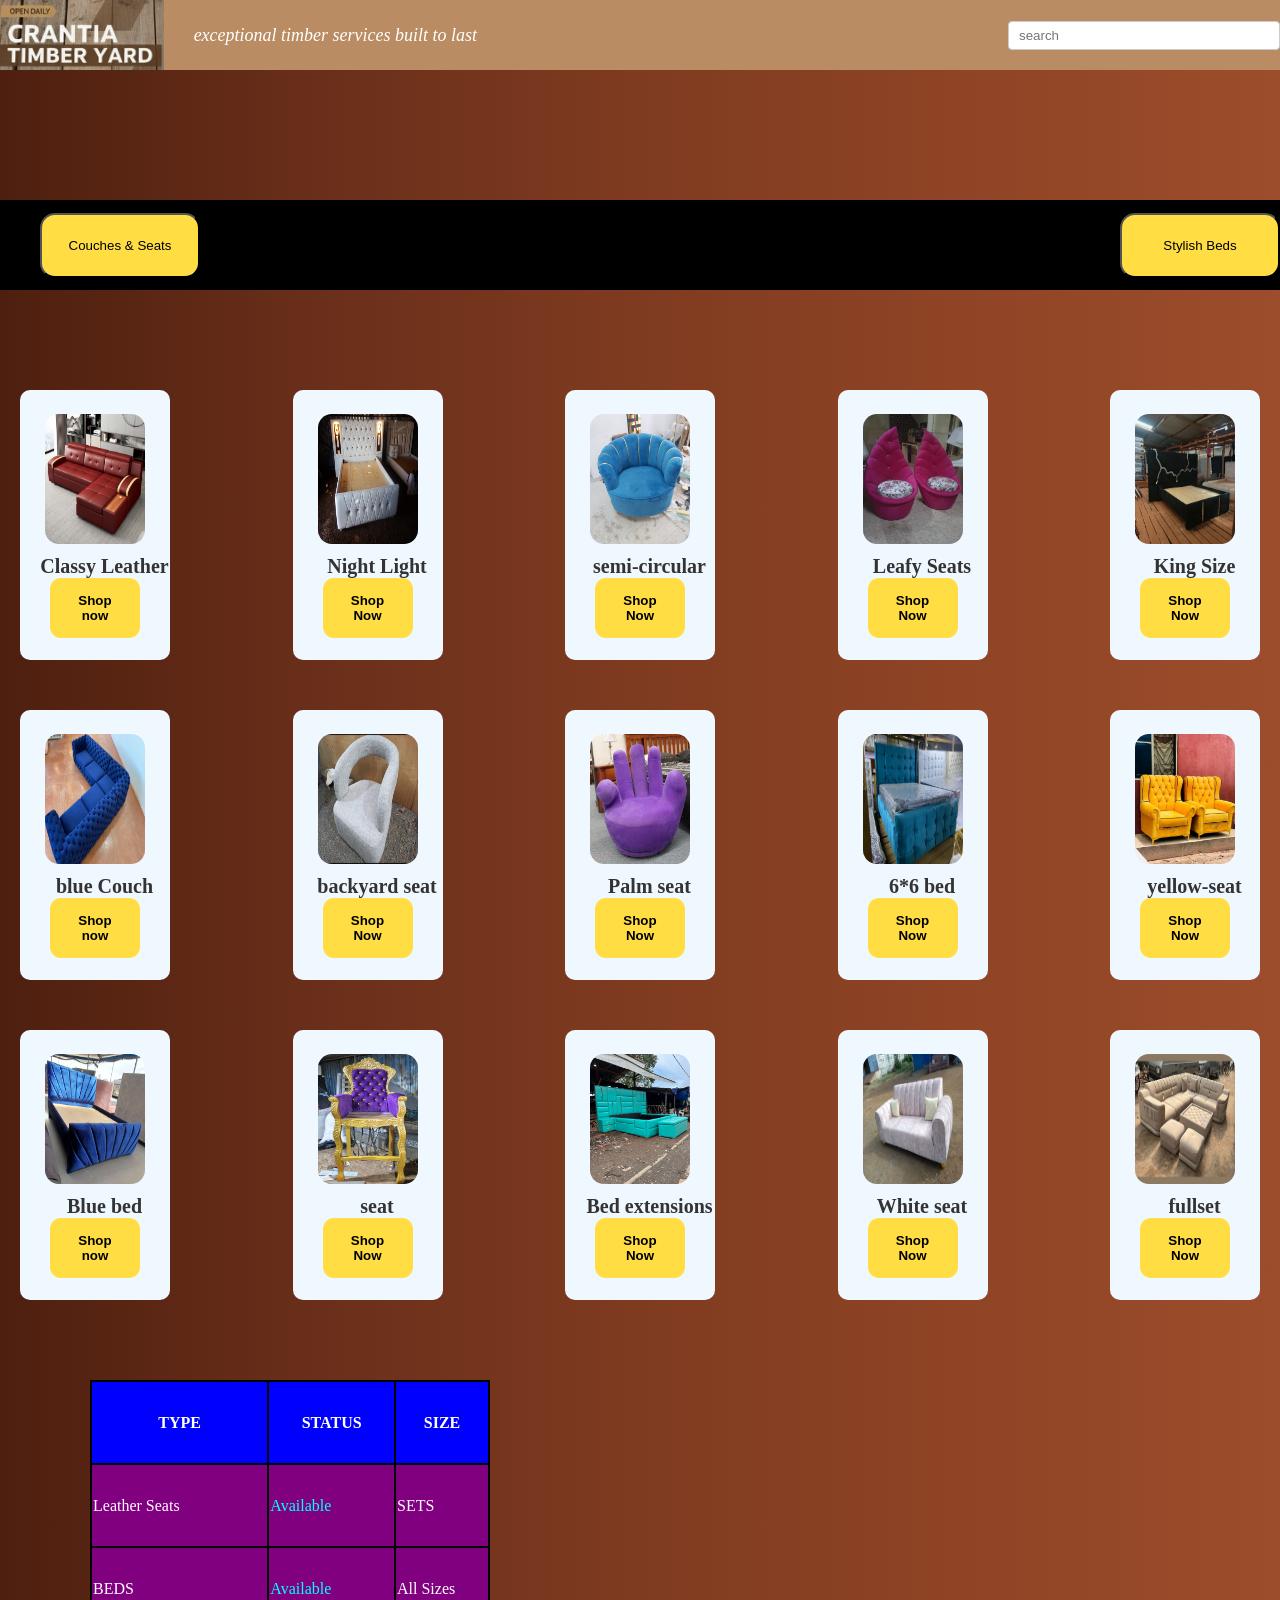
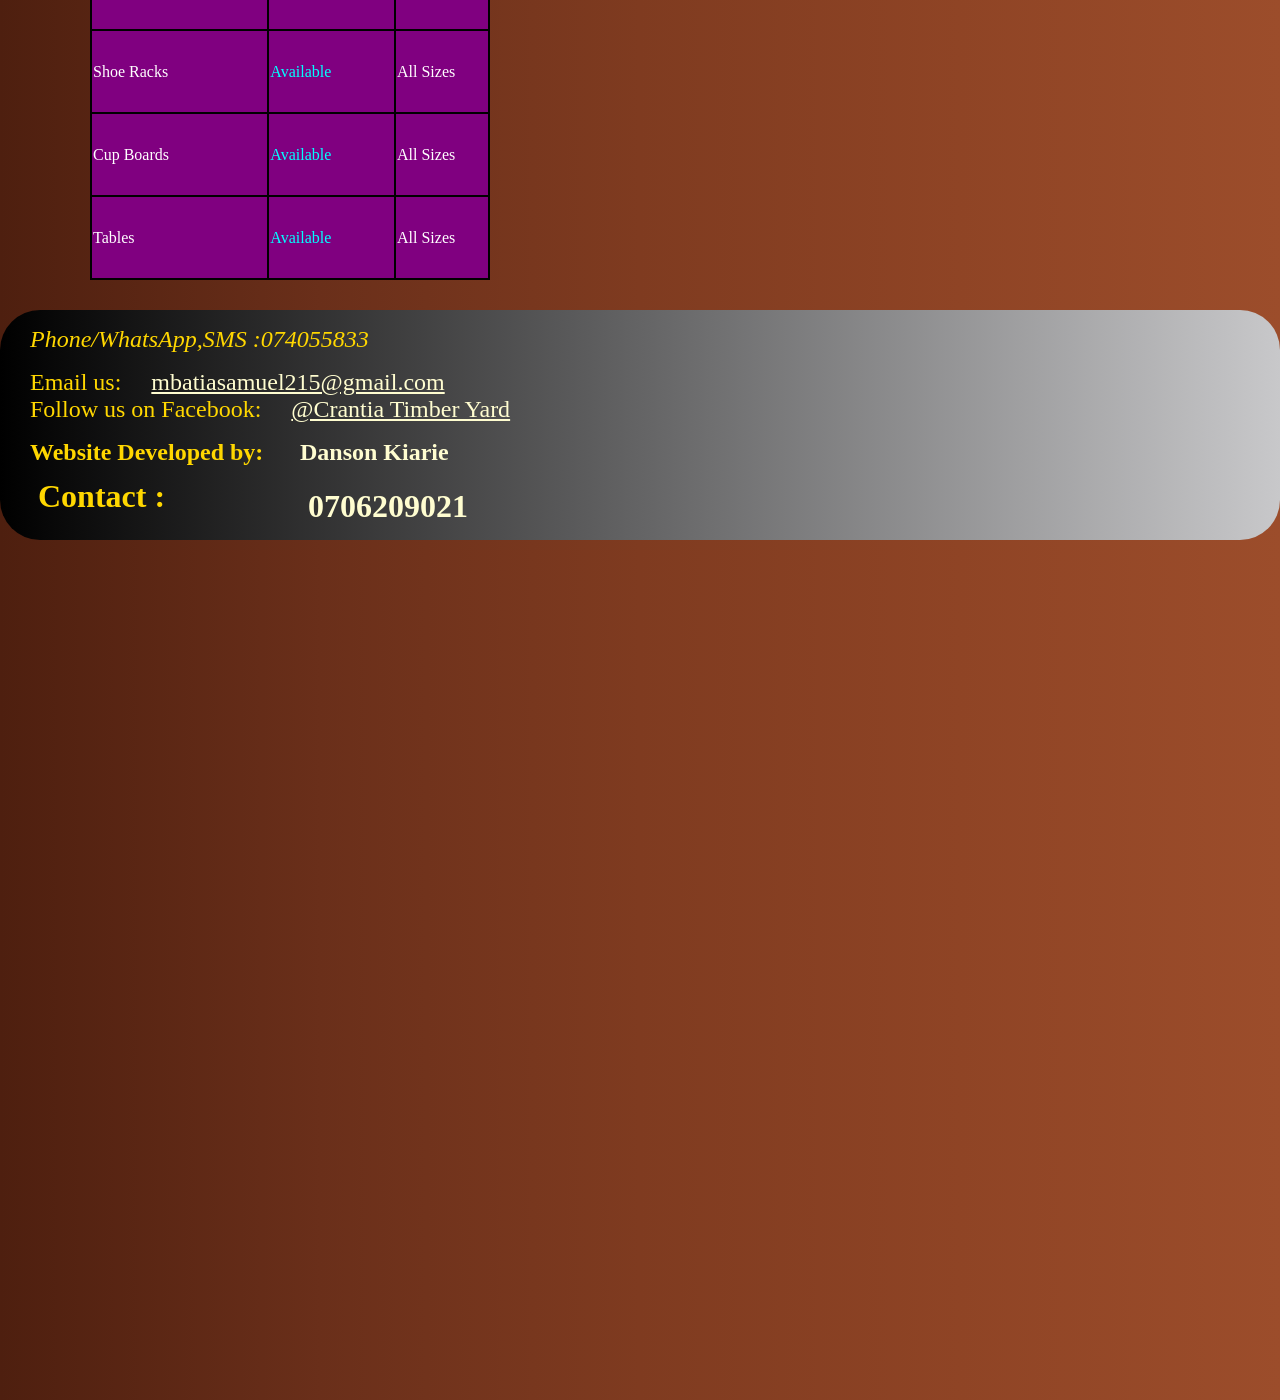
<file: index.html>
<!DOCTYPE html>
<html lang="en">
<head>
    <meta charset="UTF-8">
    <meta name="viewport" content="width=device-width, initial-scale=1.0">
    <title>Document</title>
    <link rel="stylesheet" href="crr.css">
</head>
<body class="body">
    <div class="header-container">
        <div class="fixed-header">
            <img src="loggo.png"   class="logo-img-header">

        </div>
        <div class="exceptional-div">
 <i class="exceptional">exceptional timber services built to last </i>
        </div>
        
        <div class="search-input">
            <input type="text" placeholder="search" class="input-box" list="chuuse">
        </div>

        <datalist id="chuuse">
 <option value="Couches&seats">
<option value="Beds">
    <option value="Contact US">
        <option value="Make order">


        </datalist>
    </div>
    <div class="options-div">
<div class="seats-couches">
    <a href="couches&seats.html">
       <button class="c-and-s">
   
    Couches & Seats
</button> 
    </a>

</div>
<div class="beds">
    <a href="stylishbeds.html"> <button class="beds-btn">
    Stylish Beds
 </button></a>
 
</div>
</div>


<div class="things">
    <div class="photo-1-container">
 <div class="things1">
            <img src="moja.jpeg" alt=""class="moja-photo">
         </div>

 <div class="leather-seat">
     Classy Leather
        </div>

<div>
    <button class="shop-now">
        Shop now

    </button>
             
        </div>

</div>
    
    <div class="thingsa">
    <div>
            <img src="light.jpeg" alt=""class="two-photo">
    </div> 

    <div class="leather-bed">
      Night Light
    </div>
<div>
        <button class="shop-now-btn">
            Shop Now
        </button>
    </div>
    
    </div>
<div class="thingsb">
 <div>
             <img src="WhatsApp  .jpeg" alt=""class="three-photo">
        </div> 

 <div class="blue-seat">
       semi-circular 
        </div>       
  <div>
            <button class=" blue-seat-btn">
                Shop Now
            </button>
        </div>
</div>


<div class="thingsc">
        <div>
             <img src="purple.jpeg" alt="" class="four-photo">
        </div> 
   <div class="maroon-seat">
          Leafy Seats
        </div>
    <div>
            <button class=" maroon-seat-btn">
                Shop Now
            </button>

</div>
</div>

    <div class="thingsd">
        <div>
             <img src="ksz.jpeg" alt=""class="five-photo">
        </div> 
 <div class=" black-bed">
          King Size  
        </div>

        <div>
            <button class=" black-bed-btn">
                Shop Now
            </button>
        </div>

    </div>

    </div>


<div class="things1a">
    <div class="photo-1-container">
 <div class="things1">
            <img src="blueone.jpeg" alt=""class="moja-photo">
         </div>

 <div class="leather-seat">
     blue Couch
        </div>

<div>
    <button class="shop-now">
        Shop now

    </button>
             
        </div>

</div>
    
    <div class="thingsa">
    <div>
            <img src="white.png" alt=""class="two-photo">
    </div> 

    <div class="leather-bed">
     backyard seat
    </div>
<div>
        <button class="shop-now-btn">
            Shop Now
        </button>
    </div>
    
    </div>
<div class="thingsb">
 <div>
             <img src="hand.jpeg" alt=""class="three-photo">
        </div> 

 <div class="blue-seat">
        Palm seat
        </div>       
  <div>
            <button class=" blue-seat-btn">
                Shop Now
            </button>
        </div>
</div>


<div class="thingsc">
        <div>
             <img src="hall.jpeg" alt="" class="four-photo">
        </div> 
   <div class="maroon-seat">
          6*6 bed
        </div>
    <div>
            <button class=" maroon-seat-btn">
                Shop Now
            </button>

</div>
</div>

    <div class="thingsd">
        <div>
             <img src="twin.jpeg" alt=""class="five-photo">
        </div> 
 <div class=" black-bed">
          yellow-seat
        </div>

        <div>
            <button class=" black-bed-btn">
                Shop Now
            </button>
        </div>

    </div>

    </div>
    <div class="things1b">
    <div class="photo-1-container">
 <div class="things1">
            <img src="buluu.jpeg" alt=""class="moja-photo">
         </div>

 <div class="leather-seat">
  Blue bed
        </div>

<div>
    <button class="shop-now">
        Shop now

    </button>
             
        </div>

</div>
    
    <div class="things1c">
    <div>
            <img src="king.png" alt=""class="two-photo">
    </div> 

    <div class="leather-bed">
     seat
    </div>
<div>
        <button class="shop-now-btn">
            Shop Now
        </button>
    </div>
    
    </div>
<div class="thingsb">
 <div>
             <img src="kingsize.jpeg" alt=""class="three-photo">
        </div> 

 <div class="blue-seat">
        Bed extensions
        </div>       
  <div>
            <button class=" blue-seat-btn">
                Shop Now
            </button>
        </div>
</div>


<div class="thingsc">
        <div>
             <img src="kitty.jpeg" alt="" class="four-photo">
        </div> 
   <div class="maroon-seat">
          White seat
        </div>
    <div>
            <button class=" maroon-seat-btn">
                Shop Now
            </button>

</div>
</div>

    <div class="thingsd">
        <div>
             <img src="table room.jpeg" alt=""class="five-photo">
        </div> 
 <div class=" black-bed">
          fullset
        </div>

        <div>
            <button class=" black-bed-btn">
                Shop Now
            </button>
        </div>

    </div>

    </div>
    
        <table bgcolor="black" width="400px" height="500px" style="margin-left: 90px; margin-top:-120px;">
  <tr   bgcolor="blue" width="600px">
    <th style="color:white;">
       TYPE
    </th>
    <th style="color:white;">
       STATUS
    </th >
<th style="color:white;">SIZE</th>

</tr>
<tr  bgcolor="purple" width="600px">
    <td style="color:white;">Leather Seats</td>
    <td style="color:aqua;">Available</td>
    <td style="color:white; width: 90px;"> SETS</td>
</tr>

<tr  bgcolor="purple" width="600px">
    <td style="color:white;"> BEDS</td>
    <td style="color:aqua;">Available</td>
    <td style="color:white;"> All Sizes</td>
</tr>


<tr  bgcolor="purple" width="600px">
    <td style="color:white;">Shoe Racks</td>
    <td style="color:aqua;">Available</td>
    <td style="color:white;">All Sizes</td>
</tr>

<tr  bgcolor="purple" width="600px">
    <td style="color:white;"> Cup Boards</td>
    <td style="color:aqua;">Available</td>
    <td style="color:white;"> All Sizes</td>
</tr>

<tr  bgcolor="purple" width="600px" >
    <td style="color:white;">Tables</td>
    <td style="color:aqua;"> Available</td>
    <td style="color:white;">All Sizes</td>
</tr>
        </table>
    
    
    <!-- The code Breaks here-->
 
     <div class="other-info">

<P>
 <i class="numbr">
    Phone/WhatsApp,SMS :074055833

</i>
</P>
<div class="mail"> Email us:
<a href=""class="link-color">mbatiasamuel215@gmail.com</a>
  </div>
<div class="face"> Follow us on Facebook:
<a href="" class="link-color">@Crantia Timber Yard</a>

  </div>
<h1 class="dev">Website Developed by:</h1>
    <h3 class="danson">Danson Kiarie</h3>
<p>

    <h1 class="num">Contact :</h1><h2 class="nuu">0706209021</h2>
</p>

   </div>
   <script>

// 1. Get all button elements on the page
const allButtons = document.querySelectorAll('button');

allButtons.forEach(button => {
    // 2. Check if the text (trimmed and lowercase) matches 'shop now'
    if (button.innerHTML.trim().toLowerCase() === 'shop now') {
        
        button.addEventListener('click', () => {
            // 3. Perform the redirect
            window.location.href = 'backend.html';
        });
    }
});

   </script>

  

</body>
</html>
</file>
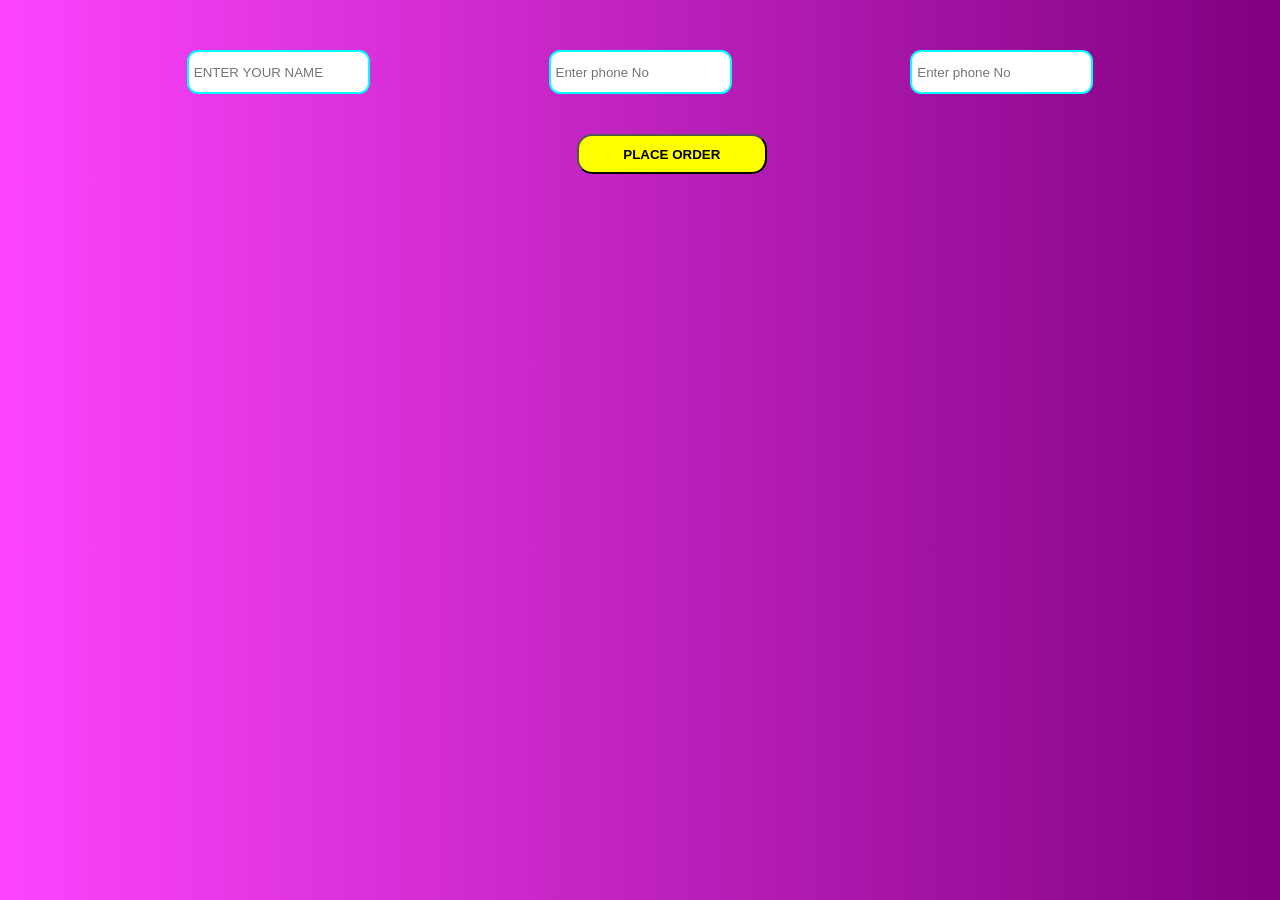
<file: backend.html>
<!DOCTYPE html>
<html lang="en">
<head>
  <meta charset="UTF-8">
  <meta name="viewport" content="width=device-width, initial-scale=1.0">
  <title>Order Form</title>
  <style>
    body {
      background: linear-gradient(to left, purple, rgb(254, 68, 254));
    }
    .finly {
      width: 190px;
      height: 40px;
      margin-top: 40px;
      margin-left: 45%;
      font-weight: bold;
      background-color: rgb(255, 255, 0);
      border-radius: 15px;
      cursor: pointer;
    }
    .cont {
      display: flex;
      justify-content: space-evenly;
      align-items: center;
      margin-top: 50px;
    }
    .in {
      border-radius: 11px;
      height: 30px;
      border: 2px solid aqua;
      padding: 5px;
    }
  </style>
</head>
<body>

  <form action="https://formspree.io/f/xlgdqrqq" method="POST">
    <div class="cont">
      <input type="text" name="name" placeholder="ENTER YOUR NAME" class="in" required>
      <input type="tel" name="phone" placeholder="Enter phone No" class="in" required>
        <input type="email" name="email" placeholder="Enter phone No" class="in" required>
    </div>
    <button type="submit" class="finly">PLACE ORDER</button>
  </form>
  
      
</body>

</html>
</file>
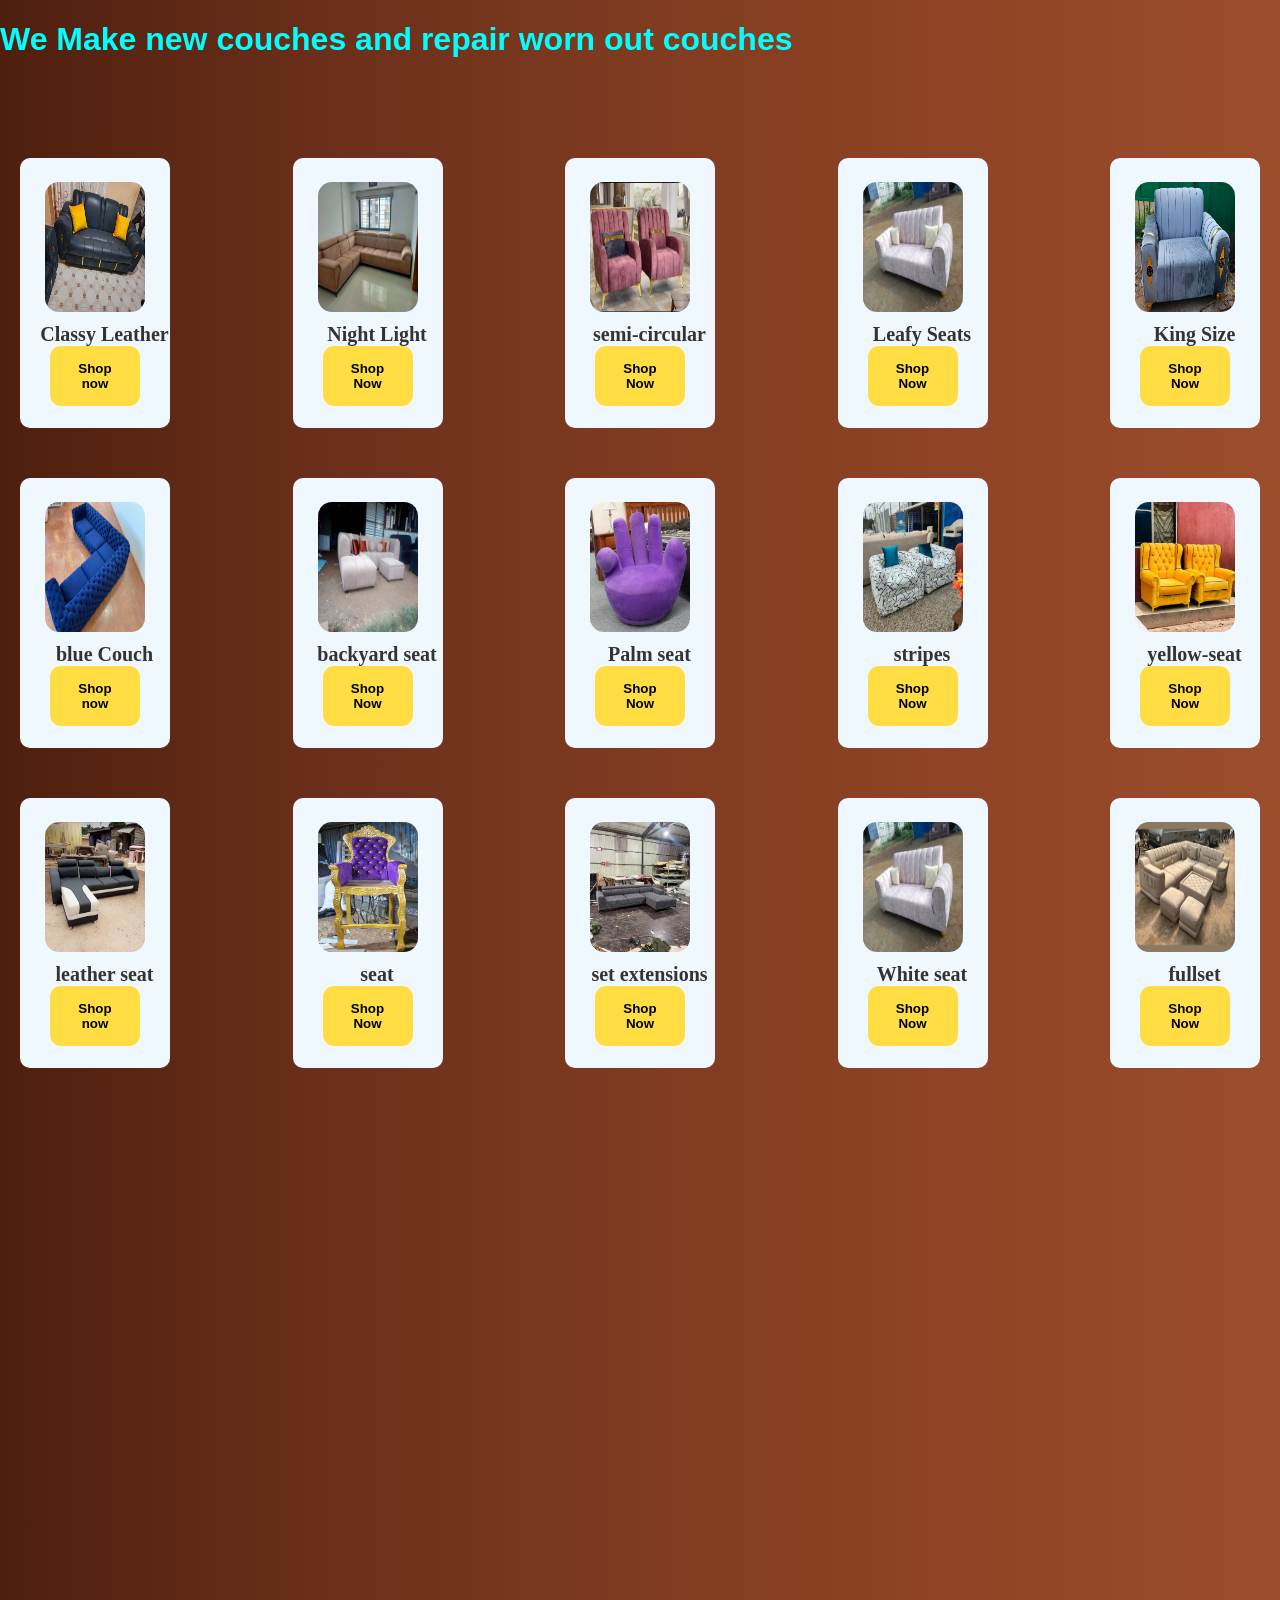
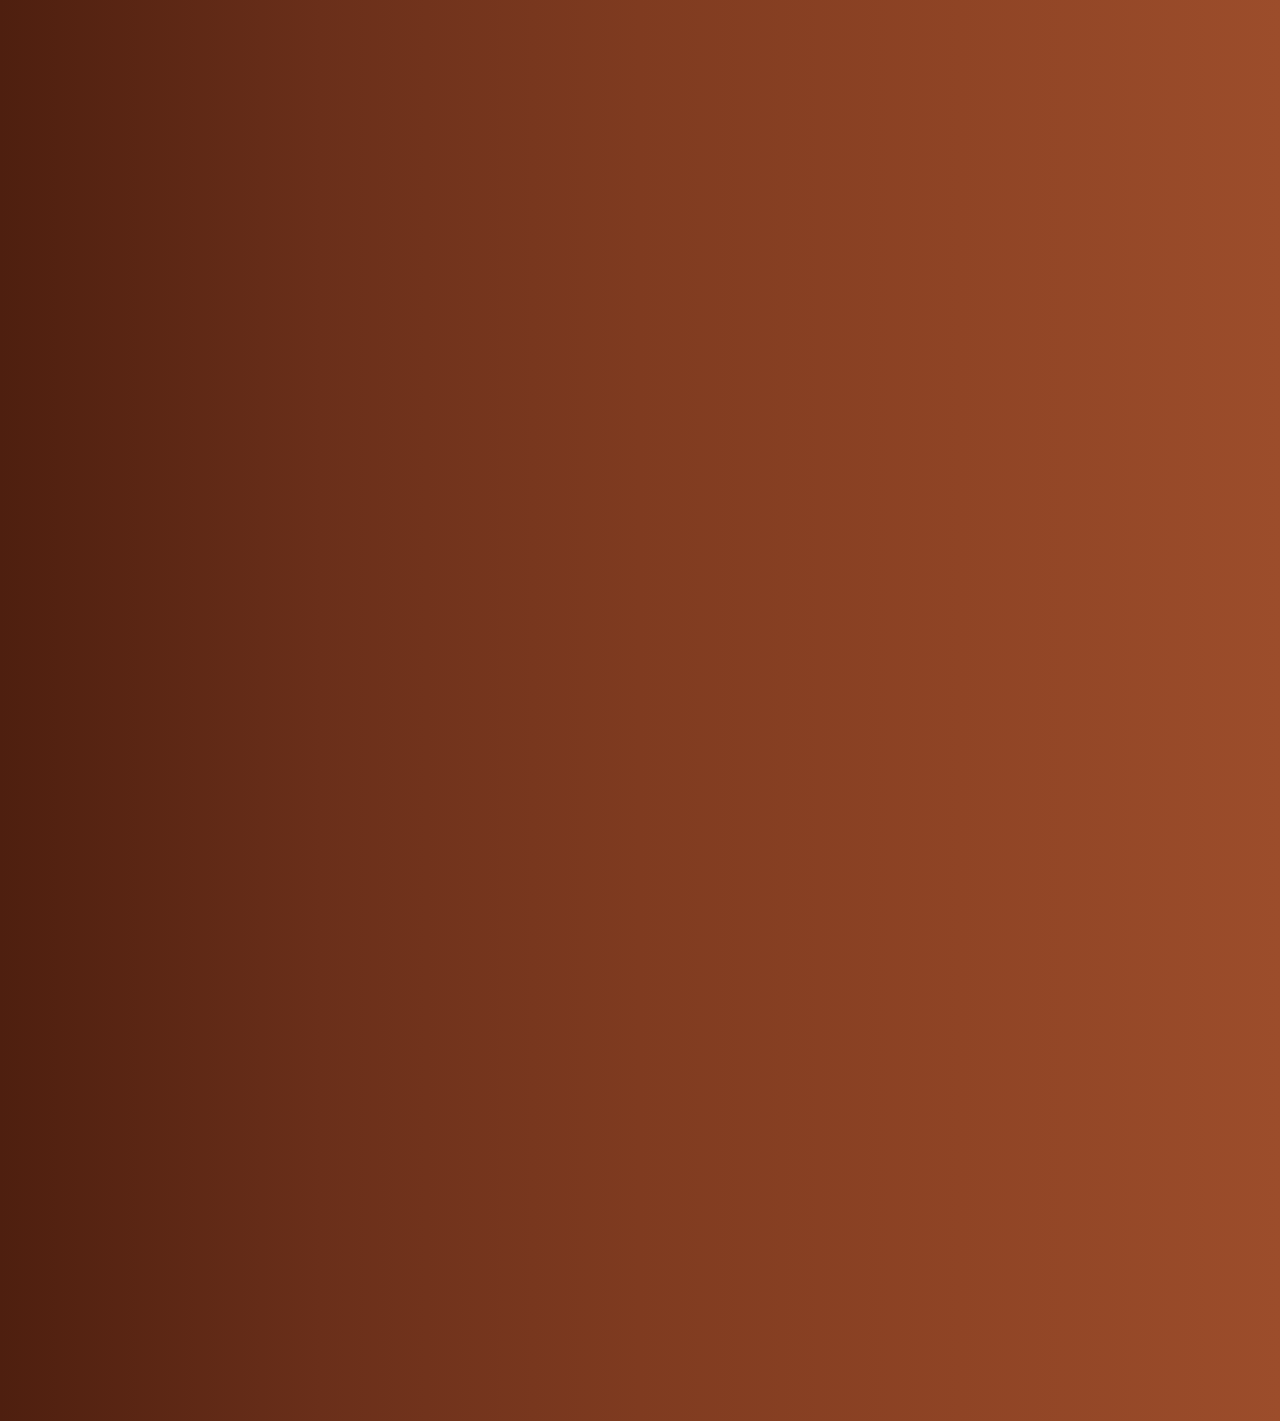
<file: couches&seats.html>
<!DOCTYPE html>
<html lang="en">
<head>
    <meta charset="UTF-8">
    <meta name="viewport" content="width=device-width, initial-scale=1.0">
    <title>Document</title>
</head>

<body class="body">

    <h1 class="txt">
        We Make new couches and repair worn out couches
    </h1>
    <link rel="stylesheet" href="crr.css">

<div class="things">
    <div class="photo-1-container">
 <div class="things1">
            <img src="W 7.38.57.jpeg" alt=""class="moja-photo">
         </div>

 <div class="leather-seat">
     Classy Leather
        </div>

<div>
    <button class="shop-now">
        Shop now

    </button>
             
        </div>

</div>
    
    <div class="thingsa">
    <div>
            <img src="brown.jpeg" alt=""class="two-photo">
    </div> 

    <div class="leather-bed">
      Night Light
    </div>
<div>
        <button class="shop-now-btn">
            Shop Now
        </button>
    </div>
    
    </div>
<div class="thingsb">
 <div>
             <img src="fjk38.jpeg" alt=""class="three-photo">
        </div> 

 <div class="blue-seat">
       semi-circular 
        </div>       
  <div>
            <button class=" blue-seat-btn">
                Shop Now
            </button>
        </div>
</div>


<div class="thingsc">
        <div>
             <img src="kitty.jpeg" alt="" class="four-photo">
        </div> 
   <div class="maroon-seat">
          Leafy Seats
        </div>
    <div>
            <button class=" maroon-seat-btn">
                Shop Now
            </button>

</div>
</div>

    <div class="thingsd">
        <div>
             <img src="prr.png" alt=""class="five-photo">
        </div> 
 <div class=" black-bed">
          King Size  
        </div>

        <div>
            <button class=" black-bed-btn">
                Shop Now
            </button>
        </div>

    </div>

    </div>


<div class="things1a">
    <div class="photo-1-container">
 <div class="things1">
            <img src="blueone.jpeg" alt=""class="moja-photo">
         </div>

 <div class="leather-seat">
     blue Couch
        </div>

<div>
    <button class="shop-now">
        Shop now

    </button>
             
        </div>

</div>
    
    <div class="thingsa">
    <div>
            <img src="Wha 57.jpeg" alt=""class="two-photo">
    </div> 

    <div class="leather-bed">
     backyard seat
    </div>
<div>
        <button class="shop-now-btn">
            Shop Now
        </button>
    </div>
    
    </div>
<div class="thingsb">
 <div>
             <img src="hand.jpeg" alt=""class="three-photo">
        </div> 

 <div class="blue-seat">
        Palm seat
        </div>       
  <div>
            <button class=" blue-seat-btn">
                Shop Now
            </button>
        </div>
</div>


<div class="thingsc">
        <div>
             <img src="wy.24.jpeg" alt="" class="four-photo">
        </div> 
   <div class="maroon-seat">
          stripes
        </div>
    <div>
            <button class=" maroon-seat-btn">
                Shop Now
            </button>

</div>
</div>

    <div class="thingsd">
        <div>
             <img src="twin.jpeg" alt=""class="five-photo">
        </div> 
 <div class=" black-bed">
          yellow-seat
        </div>

        <div>
            <button class=" black-bed-btn">
                Shop Now
            </button>
        </div>

    </div>

    </div>
    <div class="things1b">
    <div class="photo-1-container">
 <div class="things1">
            <img src="leather6.52.jpeg" alt=""class="moja-photo">
         </div>

 <div class="leather-seat">
  leather seat
        </div>

<div>
    <button class="shop-now">
        Shop now

    </button>
             
        </div>

</div>
    
    <div class="things1c">
    <div>
            <img src="king.png" alt=""class="two-photo">
    </div> 

    <div class="leather-bed">
     seat
    </div>
<div>
        <button class="shop-now-btn">
            Shop Now
        </button>
    </div>
    
    </div>
<div class="thingsb">
 <div>
             <img src="What 025- 1.jpeg" alt=""class="three-photo">
        </div> 

 <div class="blue-seat">
        set extensions
        </div>       
  <div>
            <button class=" blue-seat-btn">
                Shop Now
            </button>
        </div>
</div>


<div class="thingsc">
        <div>
             <img src="kitty.jpeg" alt="" class="four-photo">
        </div> 
   <div class="maroon-seat">
          White seat
        </div>
    <div>
            <button class=" maroon-seat-btn">
                Shop Now
            </button>

</div>
</div>

    <div class="thingsd">
        <div>
             <img src="table room.jpeg" alt=""class="five-photo">
        </div> 
 <div class=" black-bed">
          fullset
        </div>

        <div>
            <button class=" black-bed-btn">
                Shop Now
            </button>
        </div>

    </div>

    </div>
    
    


</table>

</body>
</html>
</file>
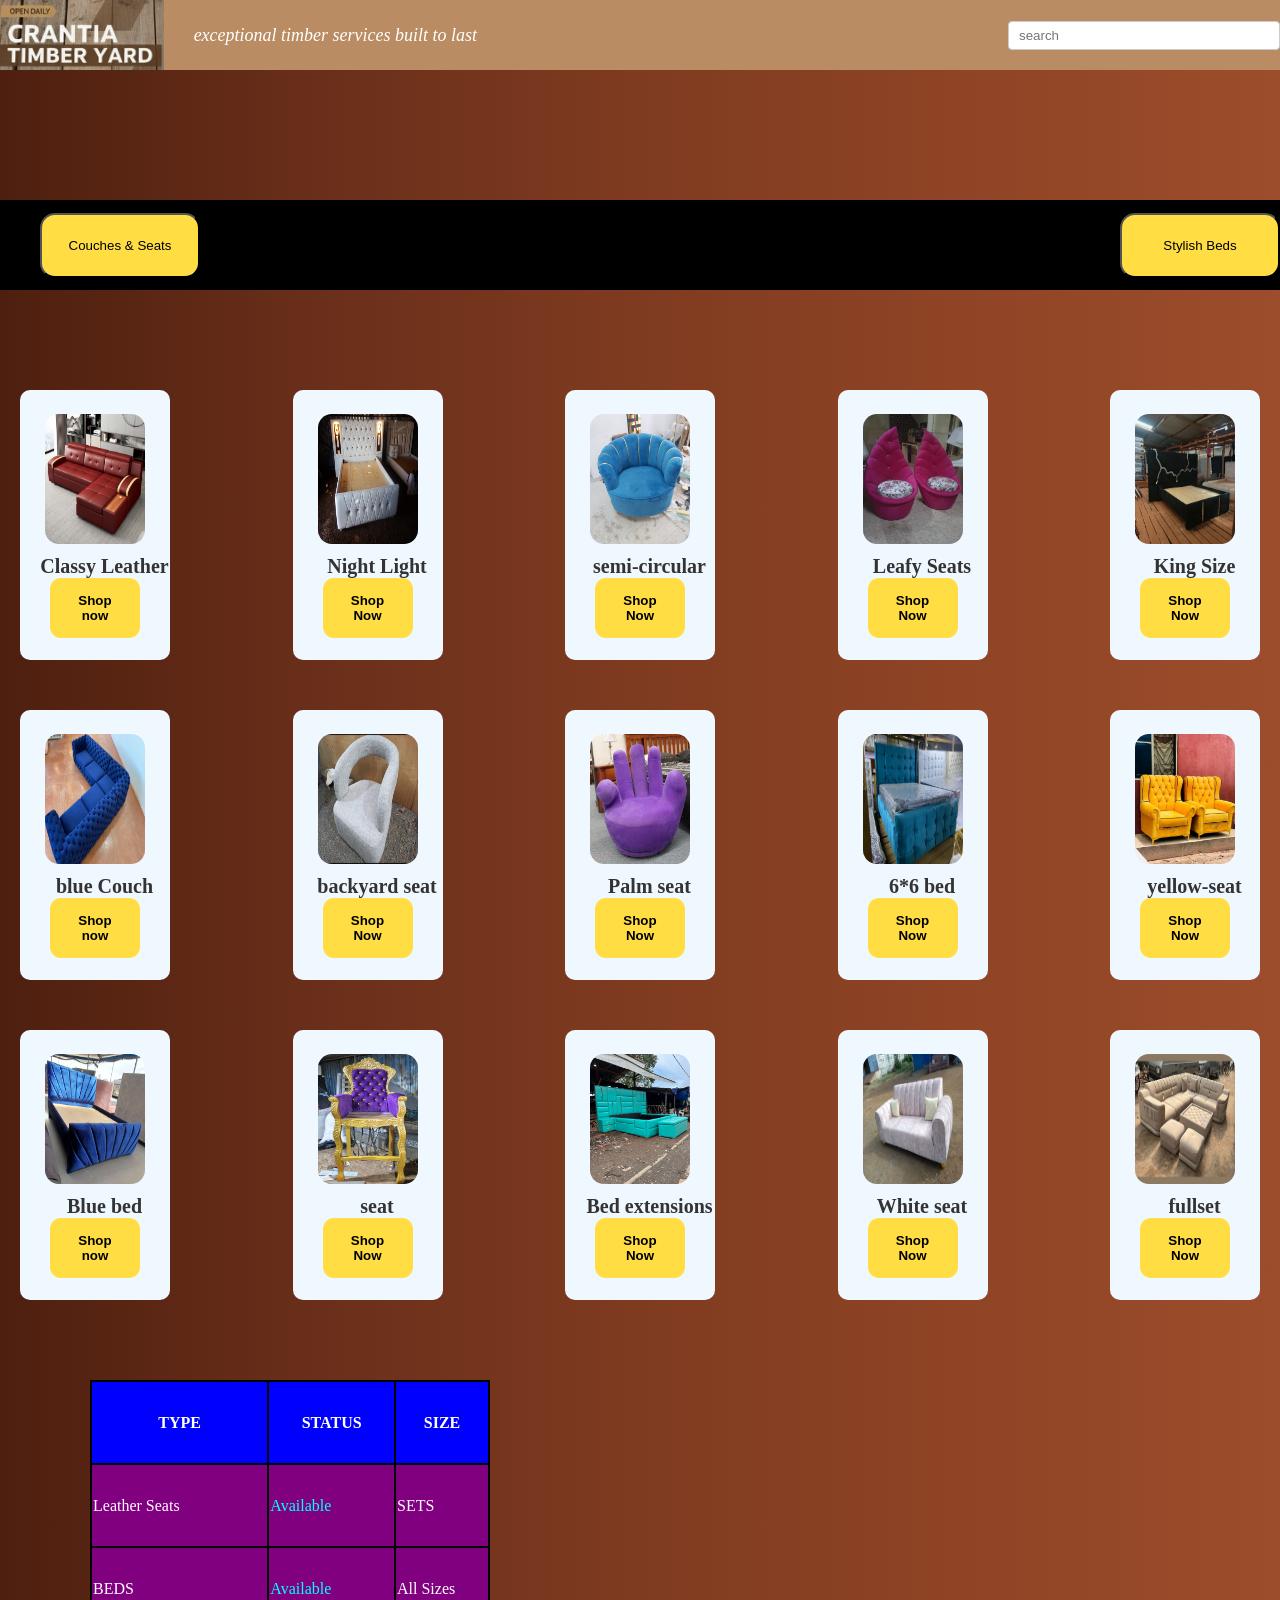
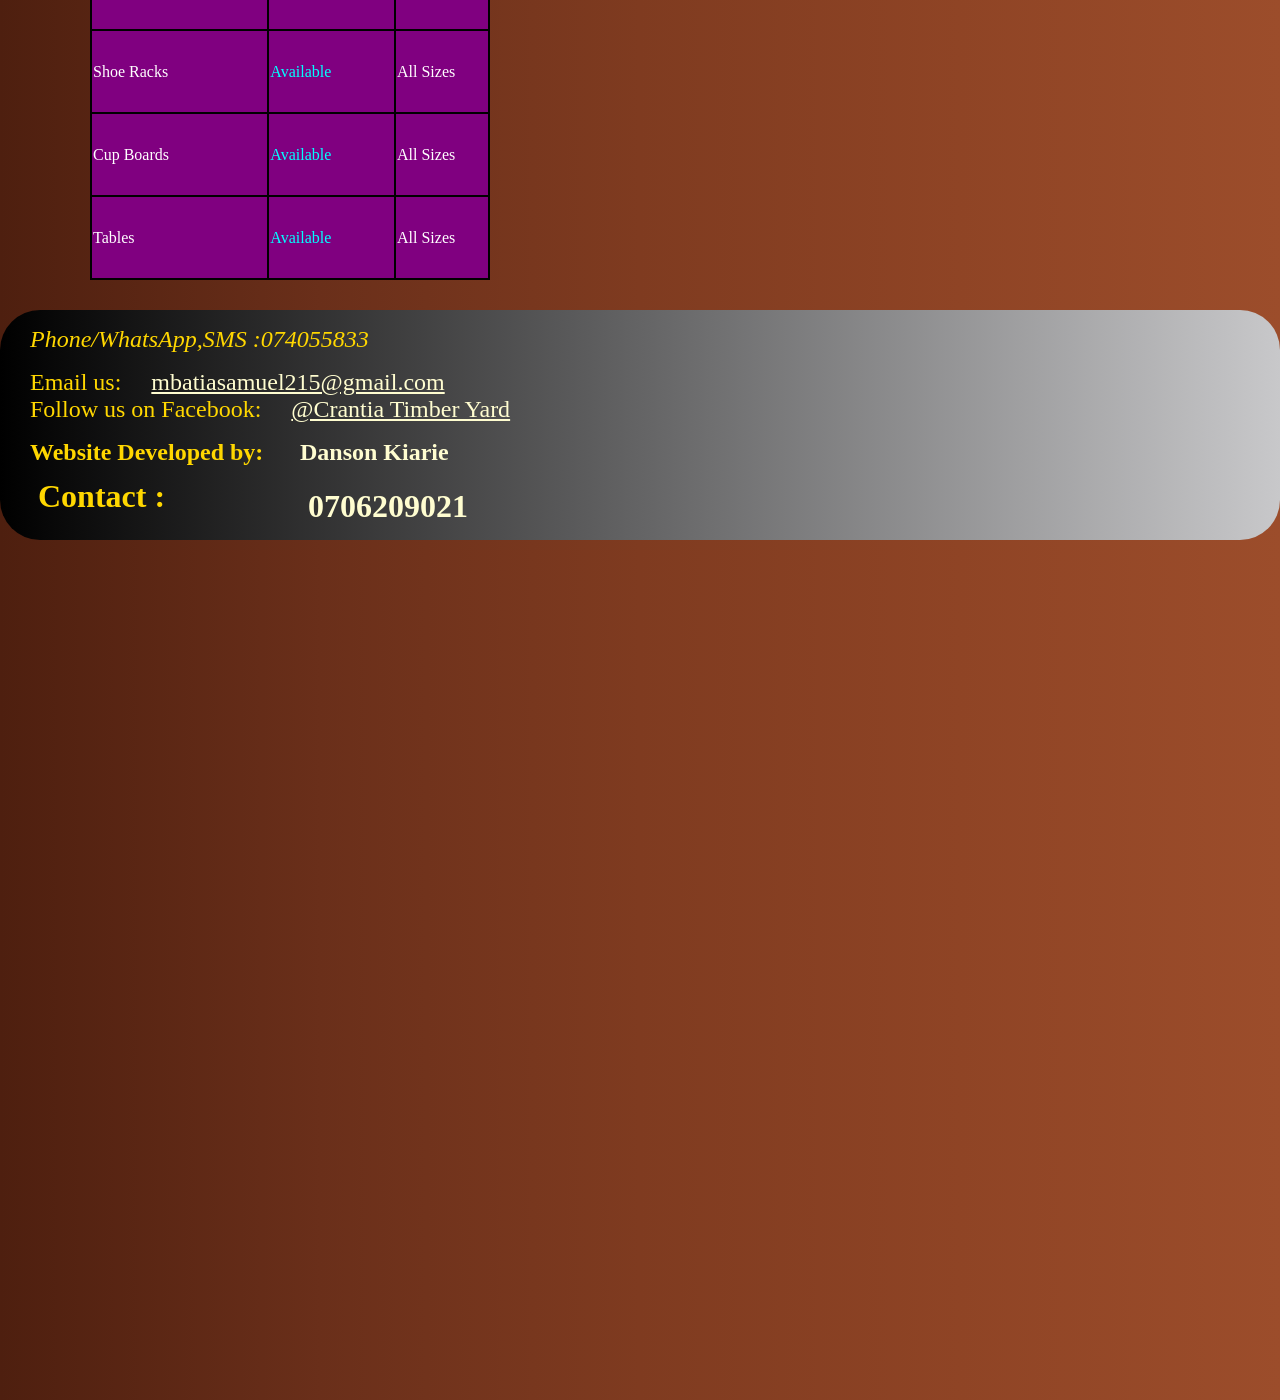
<file: crantia.html>
<!DOCTYPE html>
<html lang="en">
<head>
    <meta charset="UTF-8">
    <meta name="viewport" content="width=device-width, initial-scale=1.0">
    <title>Document</title>
    <link rel="stylesheet" href="crr.css">
</head>
<body class="body">
    <div class="header-container">
        <div class="fixed-header">
            <img src="loggo.png"   class="logo-img-header">

        </div>
        <div class="exceptional-div">
 <i class="exceptional">exceptional timber services built to last </i>
        </div>
        
        <div class="search-input">
            <input type="text" placeholder="search" class="input-box" list="chuuse">
        </div>

        <datalist id="chuuse">
 <option value="Couches&seats">
<option value="Beds">
    <option value="Contact US">
        <option value="Make order">


        </datalist>
    </div>
    <div class="options-div">
<div class="seats-couches">
    <a href="couches&seats.html">
       <button class="c-and-s">
   
    Couches & Seats
</button> 
    </a>

</div>
<div class="beds">
    <a href="stylishbeds.html"> <button class="beds-btn">
    Stylish Beds
 </button></a>
 
</div>
</div>


<div class="things">
    <div class="photo-1-container">
 <div class="things1">
            <img src="moja.jpeg" alt=""class="moja-photo">
         </div>

 <div class="leather-seat">
     Classy Leather
        </div>

<div>
    <button class="shop-now">
        Shop now

    </button>
             
        </div>

</div>
    
    <div class="thingsa">
    <div>
            <img src="light.jpeg" alt=""class="two-photo">
    </div> 

    <div class="leather-bed">
      Night Light
    </div>
<div>
        <button class="shop-now-btn">
            Shop Now
        </button>
    </div>
    
    </div>
<div class="thingsb">
 <div>
             <img src="WhatsApp  .jpeg" alt=""class="three-photo">
        </div> 

 <div class="blue-seat">
       semi-circular 
        </div>       
  <div>
            <button class=" blue-seat-btn">
                Shop Now
            </button>
        </div>
</div>


<div class="thingsc">
        <div>
             <img src="purple.jpeg" alt="" class="four-photo">
        </div> 
   <div class="maroon-seat">
          Leafy Seats
        </div>
    <div>
            <button class=" maroon-seat-btn">
                Shop Now
            </button>

</div>
</div>

    <div class="thingsd">
        <div>
             <img src="ksz.jpeg" alt=""class="five-photo">
        </div> 
 <div class=" black-bed">
          King Size  
        </div>

        <div>
            <button class=" black-bed-btn">
                Shop Now
            </button>
        </div>

    </div>

    </div>


<div class="things1a">
    <div class="photo-1-container">
 <div class="things1">
            <img src="blueone.jpeg" alt=""class="moja-photo">
         </div>

 <div class="leather-seat">
     blue Couch
        </div>

<div>
    <button class="shop-now">
        Shop now

    </button>
             
        </div>

</div>
    
    <div class="thingsa">
    <div>
            <img src="white.png" alt=""class="two-photo">
    </div> 

    <div class="leather-bed">
     backyard seat
    </div>
<div>
        <button class="shop-now-btn">
            Shop Now
        </button>
    </div>
    
    </div>
<div class="thingsb">
 <div>
             <img src="hand.jpeg" alt=""class="three-photo">
        </div> 

 <div class="blue-seat">
        Palm seat
        </div>       
  <div>
            <button class=" blue-seat-btn">
                Shop Now
            </button>
        </div>
</div>


<div class="thingsc">
        <div>
             <img src="hall.jpeg" alt="" class="four-photo">
        </div> 
   <div class="maroon-seat">
          6*6 bed
        </div>
    <div>
            <button class=" maroon-seat-btn">
                Shop Now
            </button>

</div>
</div>

    <div class="thingsd">
        <div>
             <img src="twin.jpeg" alt=""class="five-photo">
        </div> 
 <div class=" black-bed">
          yellow-seat
        </div>

        <div>
            <button class=" black-bed-btn">
                Shop Now
            </button>
        </div>

    </div>

    </div>
    <div class="things1b">
    <div class="photo-1-container">
 <div class="things1">
            <img src="buluu.jpeg" alt=""class="moja-photo">
         </div>

 <div class="leather-seat">
  Blue bed
        </div>

<div>
    <button class="shop-now">
        Shop now

    </button>
             
        </div>

</div>
    
    <div class="things1c">
    <div>
            <img src="king.png" alt=""class="two-photo">
    </div> 

    <div class="leather-bed">
     seat
    </div>
<div>
        <button class="shop-now-btn">
            Shop Now
        </button>
    </div>
    
    </div>
<div class="thingsb">
 <div>
             <img src="kingsize.jpeg" alt=""class="three-photo">
        </div> 

 <div class="blue-seat">
        Bed extensions
        </div>       
  <div>
            <button class=" blue-seat-btn">
                Shop Now
            </button>
        </div>
</div>


<div class="thingsc">
        <div>
             <img src="kitty.jpeg" alt="" class="four-photo">
        </div> 
   <div class="maroon-seat">
          White seat
        </div>
    <div>
            <button class=" maroon-seat-btn">
                Shop Now
            </button>

</div>
</div>

    <div class="thingsd">
        <div>
             <img src="table room.jpeg" alt=""class="five-photo">
        </div> 
 <div class=" black-bed">
          fullset
        </div>

        <div>
            <button class=" black-bed-btn">
                Shop Now
            </button>
        </div>

    </div>

    </div>
    
        <table bgcolor="black" width="400px" height="500px" style="margin-left: 90px; margin-top:-120px;">
  <tr   bgcolor="blue" width="600px">
    <th style="color:white;">
       TYPE
    </th>
    <th style="color:white;">
       STATUS
    </th >
<th style="color:white;">SIZE</th>

</tr>
<tr  bgcolor="purple" width="600px">
    <td style="color:white;">Leather Seats</td>
    <td style="color:aqua;">Available</td>
    <td style="color:white; width: 90px;"> SETS</td>
</tr>

<tr  bgcolor="purple" width="600px">
    <td style="color:white;"> BEDS</td>
    <td style="color:aqua;">Available</td>
    <td style="color:white;"> All Sizes</td>
</tr>


<tr  bgcolor="purple" width="600px">
    <td style="color:white;">Shoe Racks</td>
    <td style="color:aqua;">Available</td>
    <td style="color:white;">All Sizes</td>
</tr>

<tr  bgcolor="purple" width="600px">
    <td style="color:white;"> Cup Boards</td>
    <td style="color:aqua;">Available</td>
    <td style="color:white;"> All Sizes</td>
</tr>

<tr  bgcolor="purple" width="600px" >
    <td style="color:white;">Tables</td>
    <td style="color:aqua;"> Available</td>
    <td style="color:white;">All Sizes</td>
</tr>
        </table>
    
    
    <!-- The code Breaks here-->
 
     <div class="other-info">

<P>
 <i class="numbr">
    Phone/WhatsApp,SMS :074055833

</i>
</P>
<div class="mail"> Email us:
<a href=""class="link-color">mbatiasamuel215@gmail.com</a>
  </div>
<div class="face"> Follow us on Facebook:
<a href="" class="link-color">@Crantia Timber Yard</a>

  </div>
<h1 class="dev">Website Developed by:</h1>
    <h3 class="danson">Danson Kiarie</h3>
<p>

    <h1 class="num">Contact :</h1><h2 class="nuu">0706209021</h2>
</p>

   </div>
   <script>

// 1. Get all button elements on the page
const allButtons = document.querySelectorAll('button');

allButtons.forEach(button => {
    // 2. Check if the text (trimmed and lowercase) matches 'shop now'
    if (button.innerHTML.trim().toLowerCase() === 'shop now') {
        
        button.addEventListener('click', () => {
            // 3. Perform the redirect
            window.location.href = 'backend.html';
        });
    }
});

   </script>

  

</body>
</html>
</file>
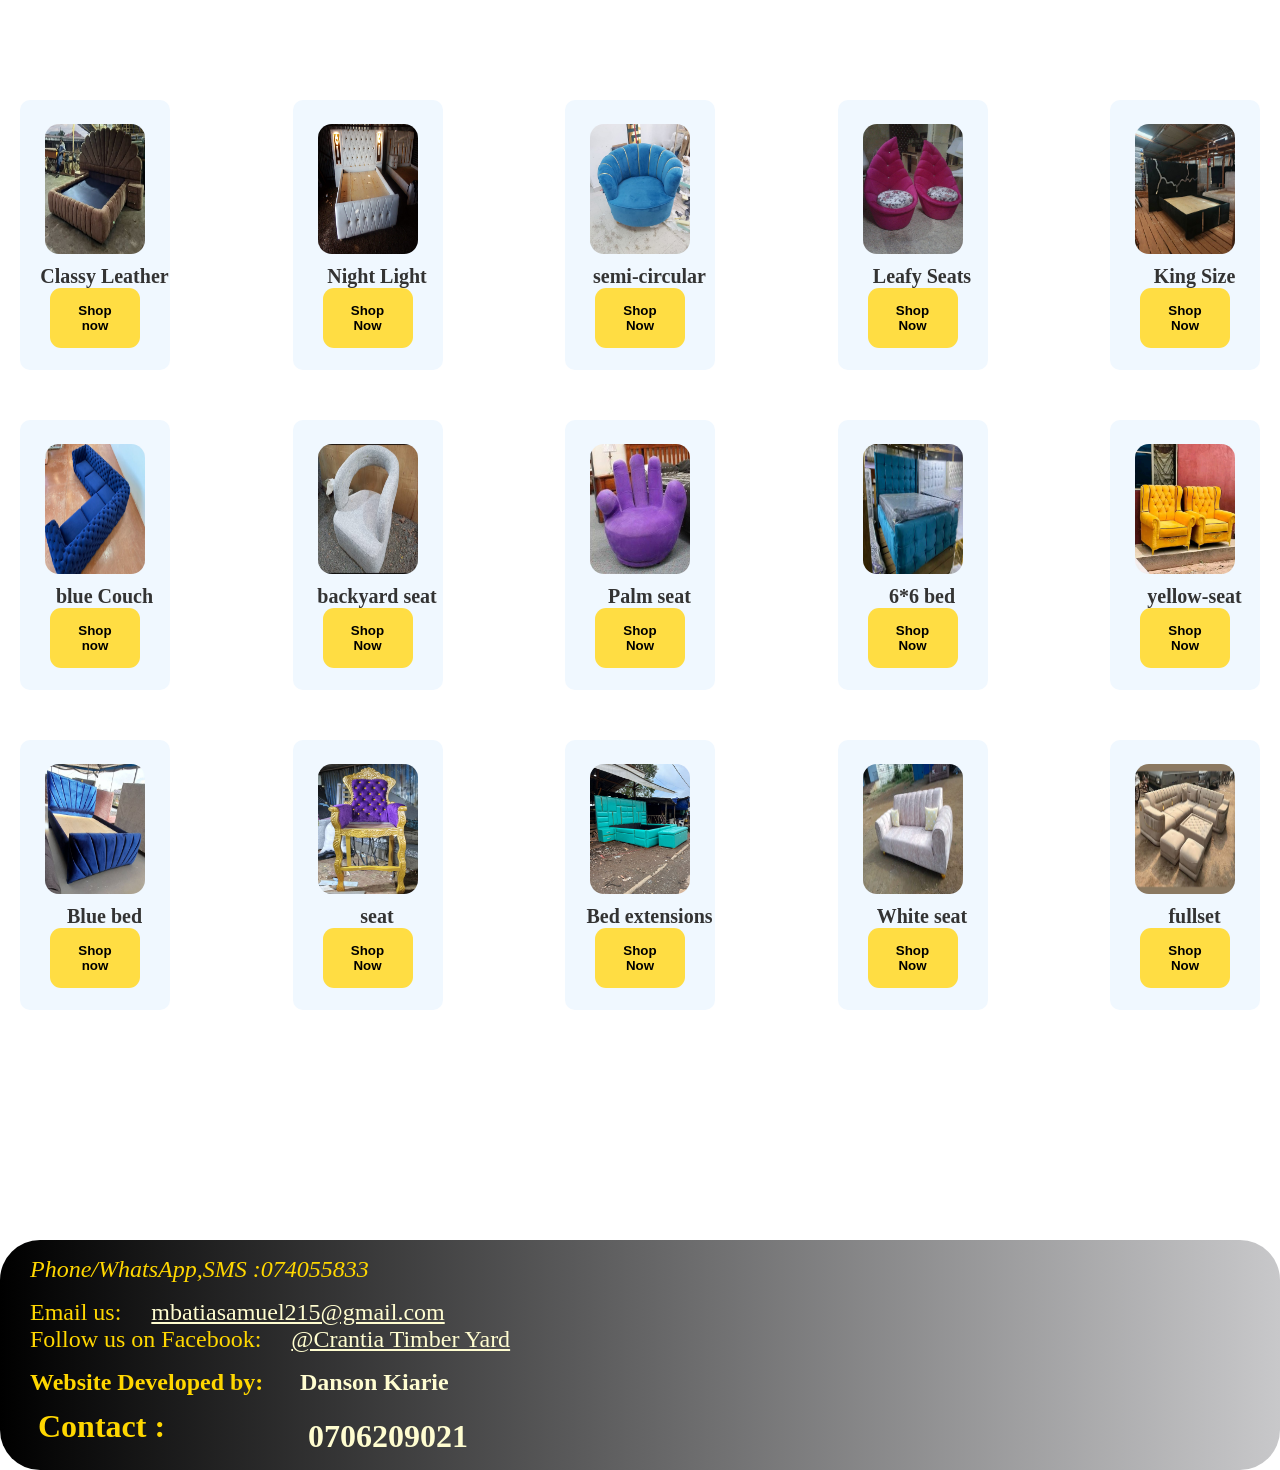
<file: stylishbeds.html>
<!DOCTYPE html>
<html lang="en">
<head>
    <meta charset="UTF-8">
    <meta name="viewport" content="width=device-width, initial-scale=1.0">
    <title>Document</title>
</head>
<body>
    <link rel="stylesheet" href="crr.css">
<div class="things">
    <div class="photo-1-container">
 <div class="things1">
            <img src="bdi.png" alt=""class="moja-photo">
         </div>

 <div class="leather-seat">
     Classy Leather
        </div>

<div>
    <button class="shop-now">
        Shop now

    </button>
             
        </div>

</div>
    
    <div class="thingsa">
    <div>
            <img src="light.jpeg" alt=""class="two-photo">
    </div> 

    <div class="leather-bed">
      Night Light
    </div>
<div>
        <button class="shop-now-btn">
            Shop Now
        </button>
    </div>
    
    </div>
<div class="thingsb">
 <div>
             <img src="WhatsApp  .jpeg" alt=""class="three-photo">
        </div> 

 <div class="blue-seat">
       semi-circular 
        </div>       
  <div>
            <button class=" blue-seat-btn">
                Shop Now
            </button>
        </div>
</div>


<div class="thingsc">
        <div>
             <img src="purple.jpeg" alt="" class="four-photo">
        </div> 
   <div class="maroon-seat">
          Leafy Seats
        </div>
    <div>
            <button class=" maroon-seat-btn">
                Shop Now
            </button>

</div>
</div>

    <div class="thingsd">
        <div>
             <img src="ksz.jpeg" alt=""class="five-photo">
        </div> 
 <div class=" black-bed">
          King Size  
        </div>

        <div>
            <button class=" black-bed-btn">
                Shop Now
            </button>
        </div>

    </div>

    </div>


<div class="things1a">
    <div class="photo-1-container">
 <div class="things1">
            <img src="blueone.jpeg" alt=""class="moja-photo">
         </div>

 <div class="leather-seat">
     blue Couch
        </div>

<div>
    <button class="shop-now">
        Shop now

    </button>
             
        </div>

</div>
    
    <div class="thingsa">
    <div>
            <img src="white.png" alt=""class="two-photo">
    </div> 

    <div class="leather-bed">
     backyard seat
    </div>
<div>
        <button class="shop-now-btn">
            Shop Now
        </button>
    </div>
    
    </div>
<div class="thingsb">
 <div>
             <img src="hand.jpeg" alt=""class="three-photo">
        </div> 

 <div class="blue-seat">
        Palm seat
        </div>       
  <div>
            <button class=" blue-seat-btn">
                Shop Now
            </button>
        </div>
</div>


<div class="thingsc">
        <div>
             <img src="hall.jpeg" alt="" class="four-photo">
        </div> 
   <div class="maroon-seat">
          6*6 bed
        </div>
    <div>
            <button class=" maroon-seat-btn">
                Shop Now
            </button>

</div>
</div>

    <div class="thingsd">
        <div>
             <img src="twin.jpeg" alt=""class="five-photo">
        </div> 
 <div class=" black-bed">
          yellow-seat
        </div>

        <div>
            <button class=" black-bed-btn">
                Shop Now
            </button>
        </div>

    </div>

    </div>
    <div class="things1b">
    <div class="photo-1-container">
 <div class="things1">
            <img src="buluu.jpeg" alt=""class="moja-photo">
         </div>

 <div class="leather-seat">
  Blue bed
        </div>

<div>
    <button class="shop-now">
        Shop now

    </button>
             
        </div>

</div>
    
    <div class="things1c">
    <div>
            <img src="king.png" alt=""class="two-photo">
    </div> 

    <div class="leather-bed">
     seat
    </div>
<div>
        <button class="shop-now-btn">
            Shop Now
        </button>
    </div>
    
    </div>
<div class="thingsb">
 <div>
             <img src="kingsize.jpeg" alt=""class="three-photo">
        </div> 

 <div class="blue-seat">
        Bed extensions
        </div>       
  <div>
            <button class=" blue-seat-btn">
                Shop Now
            </button>
        </div>
</div>


<div class="thingsc">
        <div>
             <img src="kitty.jpeg" alt="" class="four-photo">
        </div> 
   <div class="maroon-seat">
          White seat
        </div>
    <div>
            <button class=" maroon-seat-btn">
                Shop Now
            </button>

</div>
</div>

    <div class="thingsd">
        <div>
             <img src="table room.jpeg" alt=""class="five-photo">
        </div> 
 <div class=" black-bed">
          fullset
        </div>

        <div>
            <button class=" black-bed-btn">
                Shop Now
            </button>
        </div>

    </div>

    </div>
    
     <div class="other-info">

<P>
 <i class="numbr">
    Phone/WhatsApp,SMS :074055833

</i>
</P>
<div class="mail"> Email us:
<a href=""class="link-color">mbatiasamuel215@gmail.com</a>
  </div>
<div class="face"> Follow us on Facebook:
<a href="" class="link-color">@Crantia Timber Yard</a>

  </div>
<h1 class="dev">Website Developed by:</h1>
    <h3 class="danson">Danson Kiarie</h3>
<p>

    <h1 class="num">Contact :</h1><h2 class="nuu">0706209021</h2>
</p>

   </div>
    
    <script>
        
    </script>
    
</body>
</html>
</file>
<file: crr.css>
html, body {
    margin: 0;
    padding: 0;
  
}
.body{ 
    background: linear-gradient(
  to right,
  #4e1f0f 0%,
  #6a2f1a 25%,
  #7f3b20 50%,
  #8f4425 75%,
  #9c4d2b 100%
);
height:3000px;
}
.header-container{
display: flex;
flex-direction: row;
background-color: rgb(186, 140, 99);
 height: 70px;
 align-items: center;
 justify-content: space-evenly;
  

}
.fixed-header{
   display: flex; 
    align-items: center;
}
 .logo-img-header{
    width: auto;
    height: 70px;
 }
   .search-input {
     display: flex;
  flex: 1;    
  justify-content: flex-end;             
  
  } 
  .input-box {
  width: 100%;             
  max-width: 250px;        
  padding: 6px 10px;
  border: 1px solid #ccc;
  border-radius: 4px;
}
.exceptional-div{
 display: flex;
 
}
.exceptional{
    display: flex;
    
    margin-left: 30px;
    color: rgb(255, 255, 255);
    font-size:large;
}

.options-div{
    margin-top: 130px;
    
display: flex;
flex-direction: row;
justify-content: space-between;
height: 90px;
background-color: rgb(0, 0, 0);
align-items: center;
}
.c-and-s{  
margin-left: 40px;
padding:10px;
border-radius: 15px;
background-color:#FFDD43;
height:65px;
 width: 160px;
}
.beds-btn{
 width: 160px;
padding:10px;
border-radius: 15px;
background-color:#FFDD43;
height:65px;
}
.beds-btn:hover{
    background-color: orangered;
}
.c-and-s:hover{
    background-color: orangered;
}
  .things {
    display: flex;
    flex-direction: row;
    height: 450px;
    padding: 20px;
    border-radius: 10px;
    justify-content: space-between;
    margin-top: 80px;
 
    
}
.photo-1-container{
  display: flex;
  flex-direction:column;
  background-color:aliceblue;
  width: 150px;
  align-items: center;
  justify-content: center;
  border-radius:10px;
 height: 270px;
}
 .moja-photo {
  display:flex;
    width:  100px;
    height: 130px;
    border-radius: 14px;
    margin-top:1px;
}
 .leather-seat {
  display: flex;
    color: #333;
    font-size: 20px;
    font-weight: bold;
    text-align: center;
    margin-left: 19px;
    margin-top: 11px;
  
    
}
 
 .thingsa{
    display: flex;
  flex-direction:column;
  background-color:aliceblue;
  width: 150px;
  align-items: center;
  justify-content: center;
  border-radius:10px;
 height: 270px;
  

 }


.two-photo{ 
     display:flex;
    width:  100px;
    height: 130px;
    border-radius: 14px;
    margin-top:1px;
} 
 
.leather-bed{
    display: flex;
    color: #333;
    font-size: 20px;
    font-weight: bold;
    text-align: center;
    margin-left: 19px;
    margin-top: 11px;
  
}
 .thingsb{
    display: flex;
  flex-direction:column;
  background-color:aliceblue;
  width: 150px;
  align-items: center;
  justify-content: center;
  border-radius:10px;
 height: 270px;

 }
.three-photo{
       display:flex;
    width:  100px;
    height: 130px;
    border-radius: 14px;
    margin-top:1px;
    
}
.blue-seat{
      display: flex;
    color: #333;
    font-size: 20px;
    font-weight: bold;
    text-align: center;
    margin-left: 19px;
    margin-top: 11px;
}
.shop-now, .shop-now-btn, .blue-seat-btn,.maroon-seat-btn ,.black-bed-btn,.white-seat-btn {
    display: flex;
    justify-content: center; /* Centers text horizontally */
    align-items: center;     /* Centers text vertically */
    background-color: #FFDD43; 
    padding: 15px;           /* Adjusted padding for better fit */
    border-radius: 11px;
    width: 90px;
    border: none;
    cursor: pointer;         /* Makes it look clickable */
    font-weight: bold;
}

.thingsc{
    display: flex;
  flex-direction:column;
  background-color:aliceblue;
  width: 150px;
  align-items: center;
  justify-content: center;
  border-radius:10px;
 height: 270px;
}
.four-photo{
        display:flex;
    width:  100px;
    height: 130px;
    border-radius: 14px;
    margin-top:1px;
}
.maroon-seat{
     display: flex;
    color: #333;
    font-size: 20px;
    font-weight: bold;
    text-align: center;
    margin-left: 19px;
    margin-top: 11px;
}
 

.thingsd{
     display: flex;
  flex-direction:column;
  background-color:aliceblue;
  width: 150px;
  align-items: center;
  justify-content: center;
  border-radius:10px;
 height: 270px;
   
}
.five-photo{
   display:flex;
    width:  100px;
    height: 130px;
    border-radius: 14px;
    margin-top:1px;  
}
.black-bed{
     display: flex;
    color: #333;
    font-size: 20px;
    font-weight: bold;
    text-align: center;
    margin-left: 19px;
    margin-top: 11px;
}
 
.thingse{
     display: flex;
  flex-direction:column;
  background-color:aliceblue;
  width: 150px;
  align-items: center;
  justify-content: center;
  border-radius:10px;
 height: 270px;  
}
.six-photo{
    display:flex;
    width:  100px;
    height: 130px;
    border-radius: 14px;
    margin-top:1px;
}
.white-seat{
 display: flex;
    color: #333;
    font-size: 20px;
    font-weight: bold;
    text-align: center;
    margin-left: 19px;
    margin-top: 11px;
}

.things1a{
  display: flex;
  flex-direction: row;
  height: 450px;
  padding: 20px;
  border-radius: 10px;
  justify-content: space-between;
  margin-top: 20px; /* Adjust as needed */
   
  margin-top:-170px ;

}

.other-info{
 background:linear-gradient(to right,rgb(0, 0, 0),rgb(200, 200, 202)); 
 display: flex;
 flex-direction: column;
 border-radius:40px;
 height:230px;
 margin-top:30px;
 
}
.txt{
  color: aqua;
  font-family: Arial, Helvetica, sans-serif;
}
.numbr,.mail,.face,.dev{
  z-index:10;
  color: rgb(255, 215, 0) ; 
  display: flex;   
  margin-left:30px;     
  font-size: x-large;      
}
 
.nuu, .link-color {
  color: #FFFDD0 ;
  margin-left: 159px;
  margin-top: -51px;
  font-size:x-large ;
}
.danson,.nuu{
   color: #FFFDD0 ;
  margin-left: 300px;
  margin-top: -43px;
  font-size:x-large ;

}
.link-color {
  color: #FFFDD0 ;
  display: flex;
  font-size:x-large ;
}
.link-color{
  z-index:10;
  color: #FFFDD0 ;
  display: flex;   
  margin-left:30px;     
  margin-top:0px;
}
.nuu{
   color: #FFFDD0 ;
  margin-left: 308px;
  margin-top: -49px;
  font-size:xx-large ; 
}
.num{
       margin-top: -44px; 
        font-size:xx-large ; 
         color: rgb(255, 215, 0) ; 
  display: flex;   
  margin-left:38px; 
}
.things1b{
  
  display: flex;
  flex-direction: row;
  height: 450px;
  padding: 20px;
  border-radius: 10px;
  justify-content: space-between;
  margin-top: 20px; /* Adjust as needed */
    margin-top:-170px ;
 
}
.things1c{
  
  display: flex;
  flex-direction:column;
  background-color:aliceblue;
  width: 150px;
  align-items: center;
  justify-content: center;
  border-radius:10px;
 height: 270px;

}
</file>
